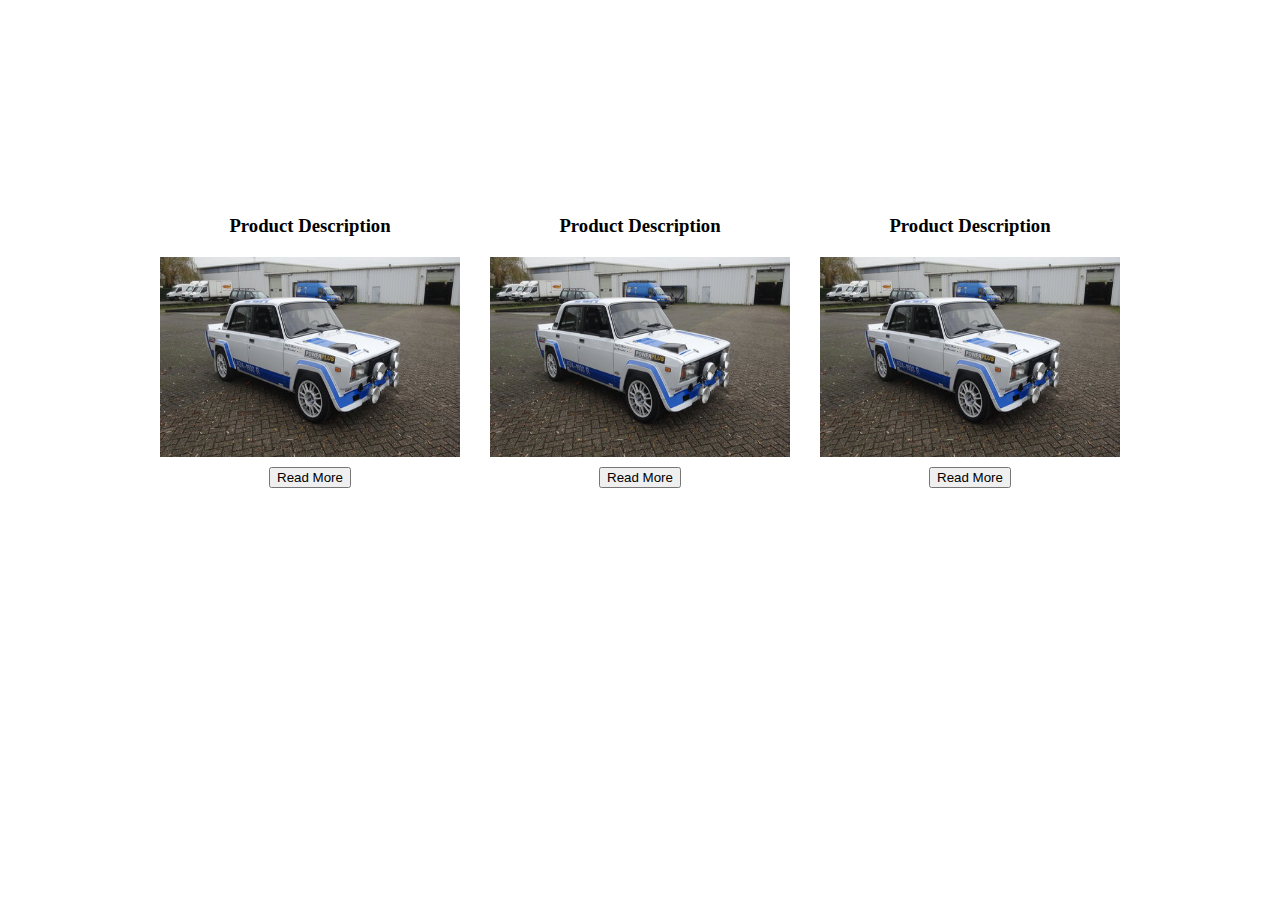
<file: JavaScript-5/4/index.html>
<!DOCTYPE html>
<html lang="en">
<head>
    <meta charset="UTF-8">
    <meta name="viewport" content="width=device-width, initial-scale=1.0">
    <meta http-equiv="X-UA-Compatible" content="ie=edge">
    <title>Document</title>
    <link rel="stylesheet" href="css/style.css">
</head>
<body>
   <div class="products">
       <div class="products_card">
           <h3>Product Description</h3>
           <div class="desc">Lorem ipsum dolor sit, amet consectetur adipisicing elit. In, corrupti?</div>
           <img src="img/lada.jpg">
           <button>Read More</button>   
       </div>
       <div class="products_card">
        <h3>Product Description</h3>
        <div class="desc">Lorem ipsum dolor sit, amet consectetur adipisicing elit. In, corrupti?</div>
        <img src="img/lada.jpg">
        <button>Read More</button>  
       </div>
       <div class="products_card">
        <h3>Product Description</h3>
        <div class="desc">Lorem ipsum dolor sit, amet consectetur adipisicing elit. In, corrupti?</div>
        <img src="img/lada.jpg">
        <button>Read More</button>  
       </div>
   </div>
    <script src="js/1.js"></script>
</body>
</html>
</file>
<file: JavaScript-5/4/css/style.css>
body {
  width: 1200px;
  margin: 0 auto;
}
.products {
  margin: 200px 0 0 0;
  display: flex;
  width: 100%;
  flex-wrap: wrap;
  align-items: center;
  justify-content: center;
}

.products_card {
  display: flex;
  flex-direction: column;
  margin: 15px;
}

.desc {
  display: none;
}

img {
  width: 300px;
  height: 200px;
}

h3 {
  margin: 0 0 20px 0;
  text-align: center;
}

button {
  margin: 10px auto;
  cursor: pointer;
}

@keyframes roll-in-left {
    0% {
      -webkit-transform: translateX(-800px) rotate(-540deg);
              transform: translateX(-800px) rotate(-540deg);
      opacity: 0;
    }
    100% {
      -webkit-transform: translateX(0) rotate(0deg);
              transform: translateX(0) rotate(0deg);
      opacity: 1;
    }
  }
</file>
